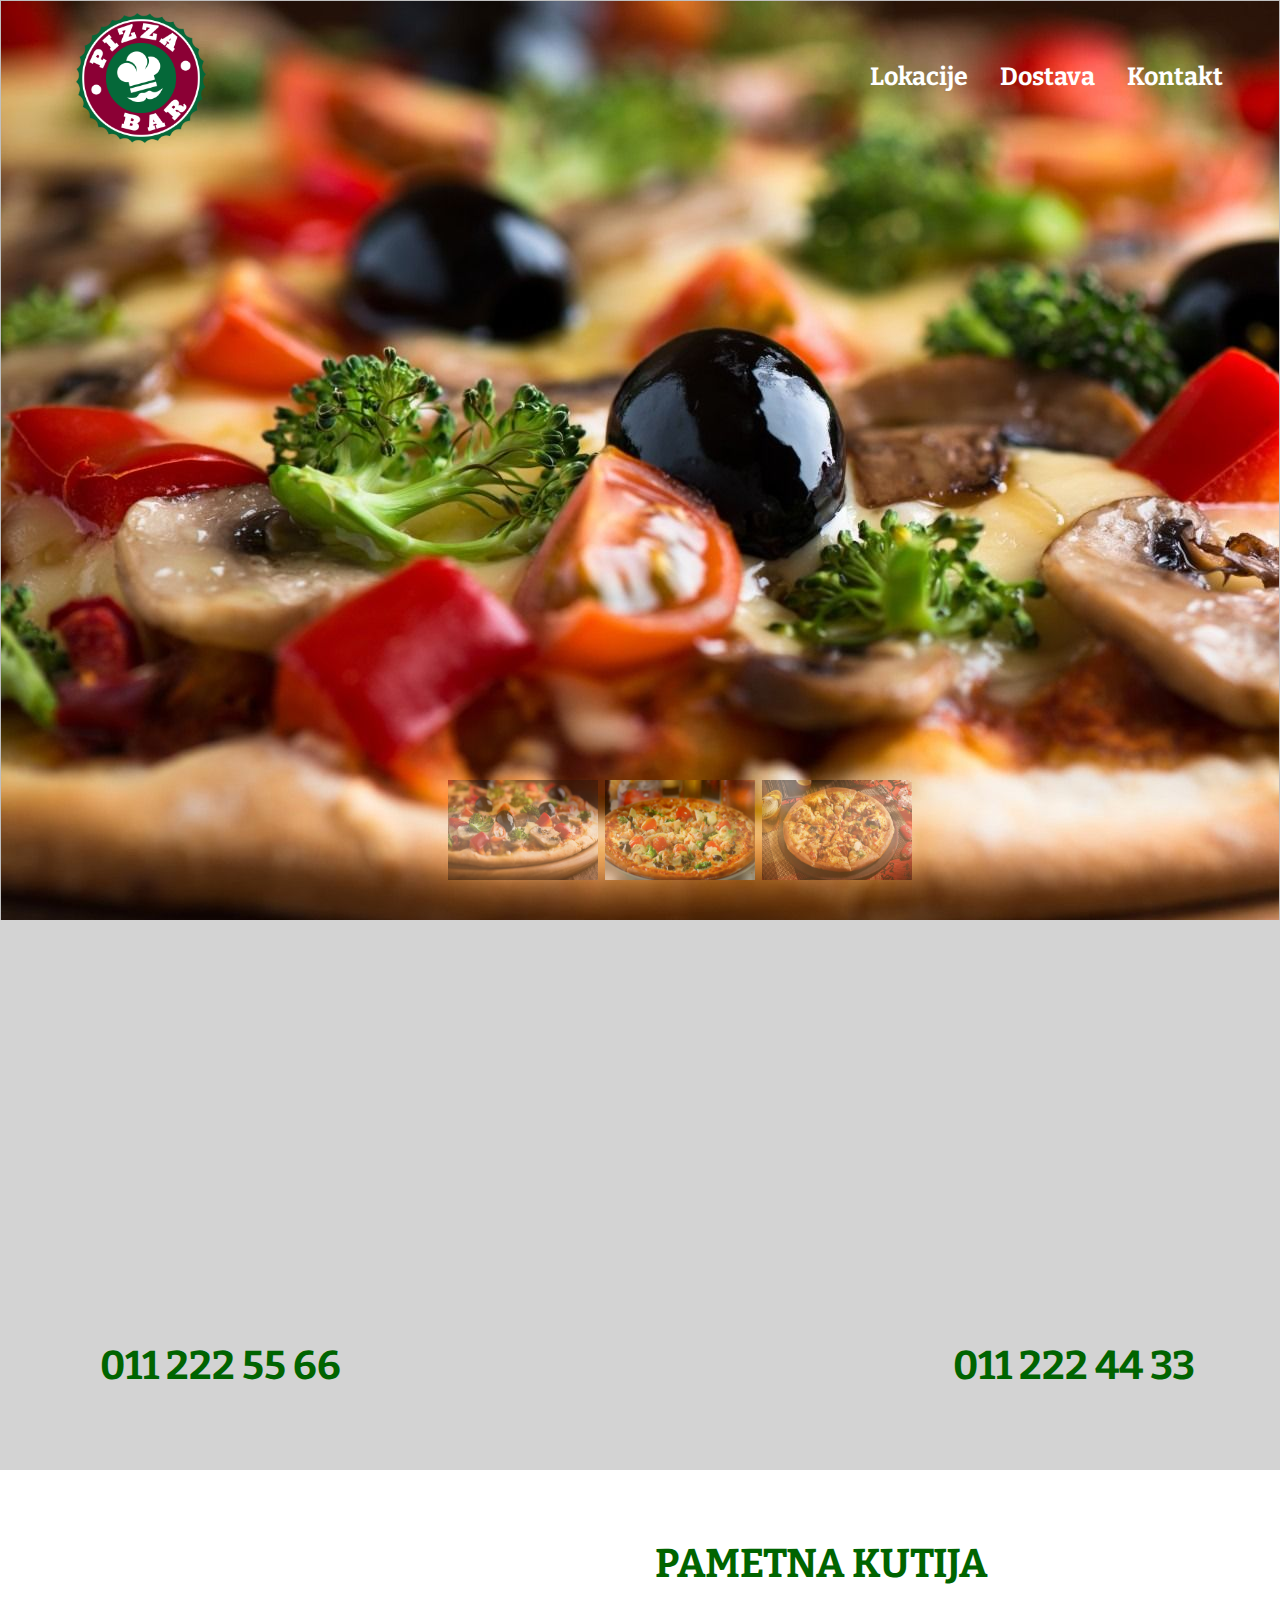
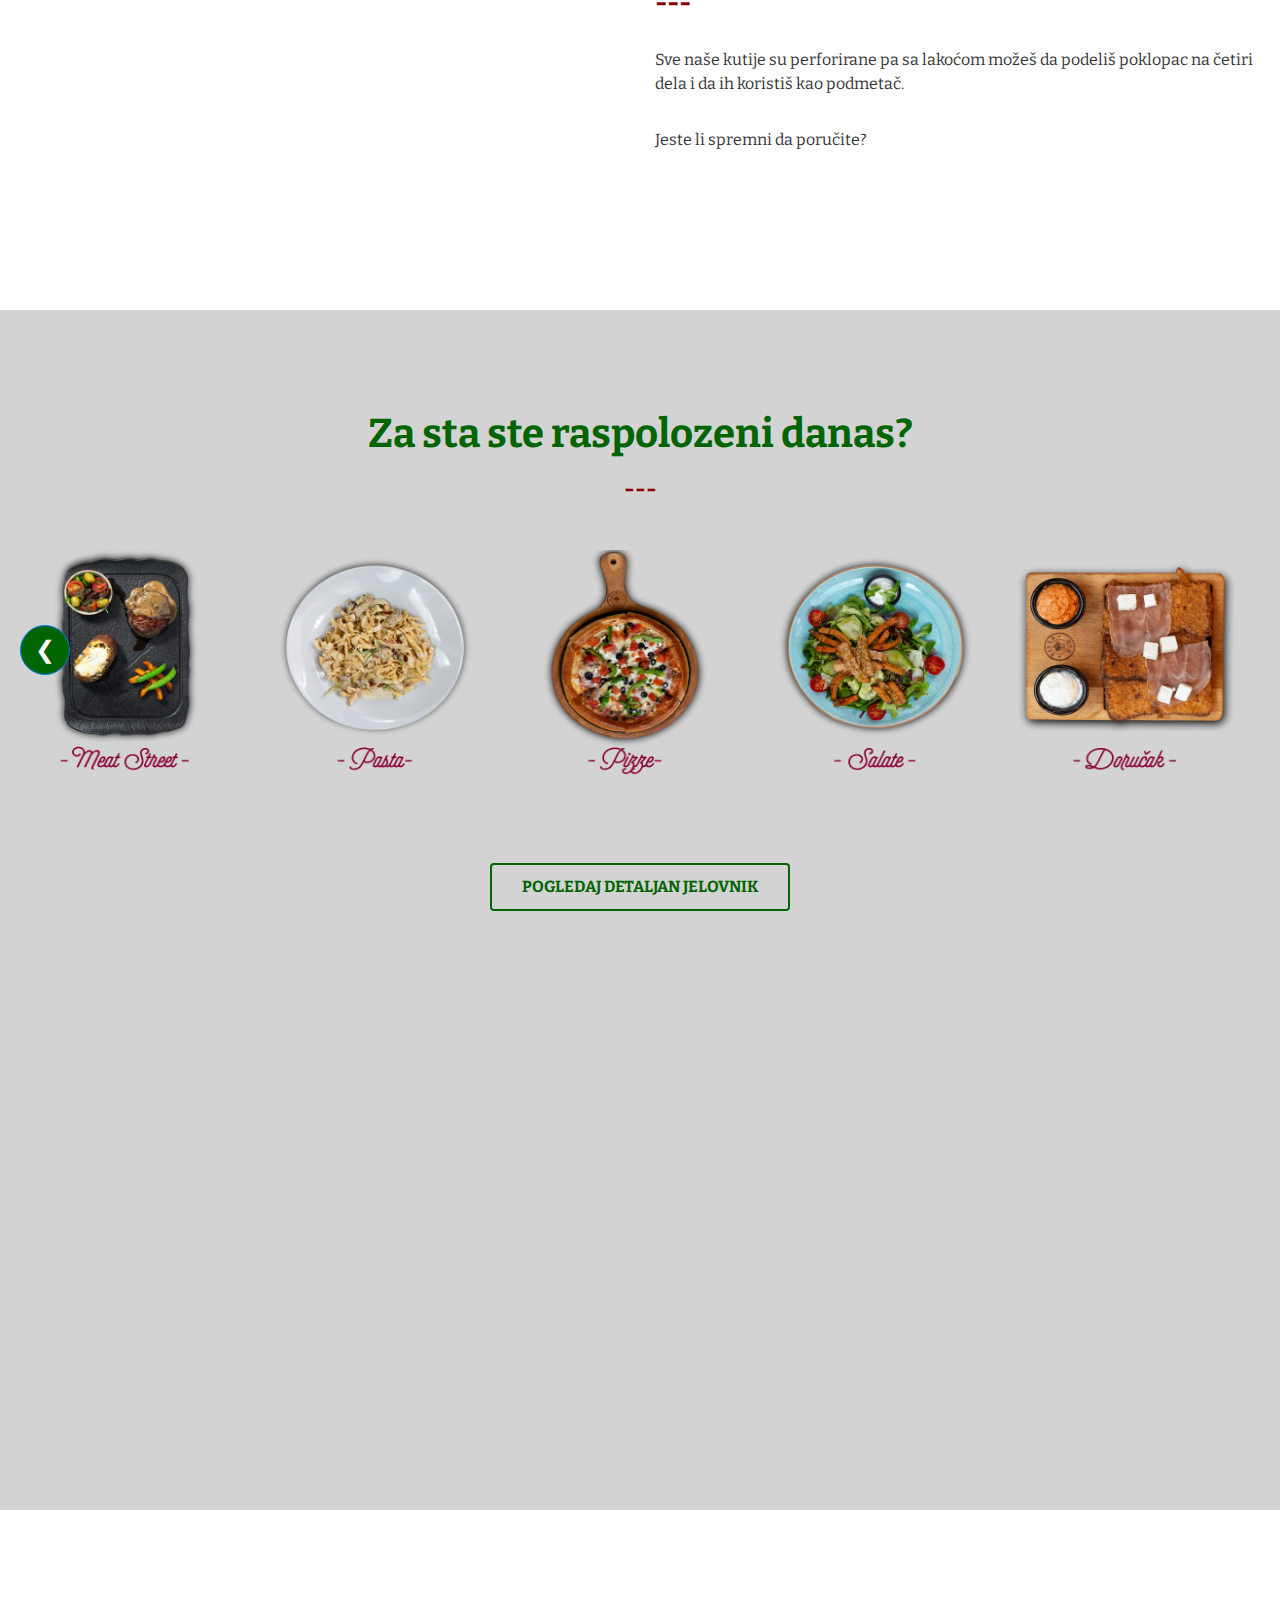
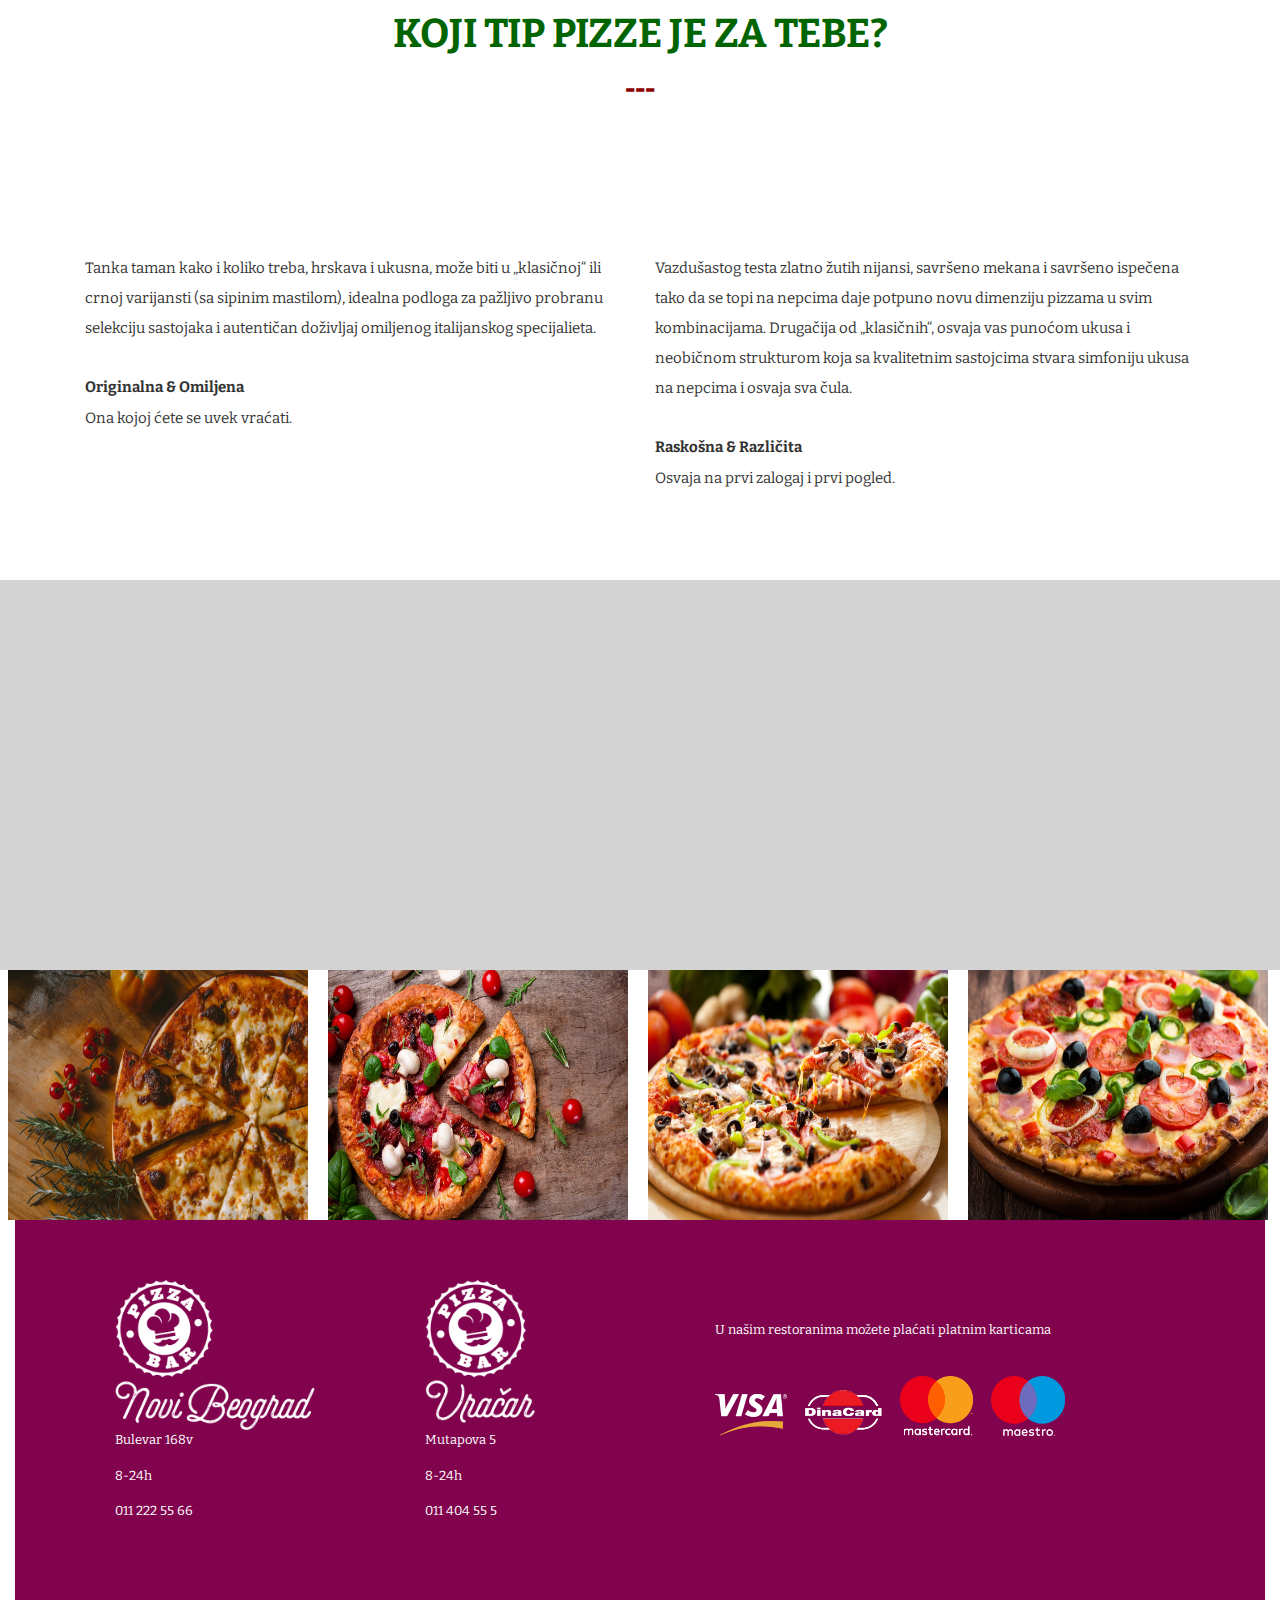
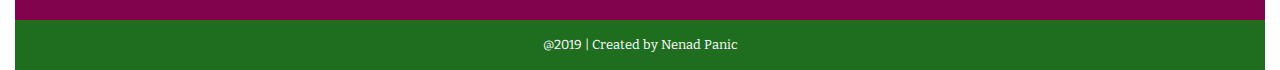
<file: index.html>
<!DOCTYPE html>
<html lang="en">
<head>
    <meta charset="UTF-8">
    <meta name="viewport" content="width=device-width, initial-scale=1.0">
    <meta http-equiv="X-UA-Compatible" content="ie=edge">
    <link rel="stylesheet" href="https://stackpath.bootstrapcdn.com/bootstrap/4.3.1/css/bootstrap.min.css" integrity="sha384-ggOyR0iXCbMQv3Xipma34MD+dH/1fQ784/j6cY/iJTQUOhcWr7x9JvoRxT2MZw1T" crossorigin="anonymous">
    <link href="https://fonts.googleapis.com/css?family=Bitter&display=swap" rel="stylesheet">
    <link href="https://fonts.googleapis.com/css?family=Pacifico&display=swap" rel="stylesheet">
    <link href="Styling/style.css" rel="stylesheet">
    <link href="Styling/animations.css" rel="stylesheet">
    <title>Pizza Place</title>
</head>
<body>
  
    <!--NAVBAR-->
              <!--PIZZA MAIN SLIDESHOW-->
              <main role="main" class="inner cover main" >
                <img id="aboveLayer" width="100%" height="100%" >
                <img id="underLayer" width="100%" height="100%" >
                <button class="btn btn-primary" id="order-btn">NARUCI SADA</button>
                    <nav class="navbar navbar-expand-lg " id="navbar">
                            <a class="navbar-brand" href="#"><img src="Assets/logo.png" width="130px" id="logo"></a>
                           <p id="intro-text">Your Happy Place</p>
                          <!--NAV BAR ITEMS-->
                            <div class="collapse navbar-collapse" id="navbarSupportedContent">
                              <ul class="navbar-nav mr-auto">
                              </ul>
                              <span class="nav-item">
                                    <ul class="navbar-nav ml-auto">
                                            <li class="nav-item ">
                                              <a class="nav-link" href="#"><b>Lokacije</b> </a>
                                            </li>
                                            <li class="nav-item ">
                                              <a class="nav-link" href="#"><b>Dostava</b> </a>
                                            </li>
                                            <li class="nav-item">
                                              <a class="nav-link" href="#"><b>Kontakt</b></a>
                                            </li>
                                            <li class="nav-item dropdown">
                                            </li>
                                          </ul>
                              </span>
                            </div>
                          </nav>
                          <!--/END OF NAVBAR-->

                          <!--PIZZA CHOICE IMAGES-->
                          <div class="container" id="pizza-thumbnail">
                            <div class="row" id="pizza-pics-row">
                                <img src="Assets/pizza1.jpg" width="150px"height="100px" id="pizzapic" class="img1">
                                <img src="Assets/pizza2.jpg" width="150px"height="100px"id="pizzapic" class="img2">
                                <img src="Assets/pizza3.jpg" width="150px"height="100px"id="pizzapic" class="img3">
                            </div>
                          </div>
              </main>
              <!--FIRST CONTAINER-->
              <div class="container" id="firstContainer">
                <div class="row" id="first-row">
                  <div class="col-md-4" id="left-col" >
                    <img src="Assets/NBG.png" width="400px" height="350px" id="nbg-pizza" >
                    <br>
                    <h1>011 222 55 66</h1>
                  </div>
                  <div class="col-md-4">
                      <img src="Assets/Pizza-girl.png" width="420px" height="550px" id="pizza-girl">
                  </div>
                  <div class="col-md-4" id="right-col" >
                      <img src="Assets/Vracar.png" width="400px" height="350px" id="vracar-pizza" >
                      <br>
                      <h1>011 222 44 33</h1>
                  </div>
                </div>
              </div>
              <!--SECOND CONTAINER-->
             <div class="container" id="secondContainer">
              <div class="row">
                <div class="col-md-6">
                  <img src="Assets/box.png" width="520"height="380" id="pizza-box">
                </div>
                <div class="col-md-6">
                  <h2>PAMETNA KUTIJA</h2>
                  <h3 style="font-weight: bold">---</h3>
                  <p id="box-description">Sve naše kutije su perforirane pa sa lakoćom možeš da podeliš poklopac na četiri dela i da ih koristiš kao podmetač.</p>
                  <br>
                  <br>
                  <br>
                  <br>
                  <p>Jeste li spremni da poručite?</p>
                  <br>             
                  <img src="Assets/box-uputstvo.png" width="550"height="90" id="box-uputstvo" style="opacity:0">
                </div>
              </div>
             </div>
             <!--THIRD CONTAINER-->
             <div class="container" id="thirdContainer">
                <h4>Za sta ste raspolozeni danas?</h4>
                <p id="crtica">---</p>
                <div class="row" id="food-row">
                    <img src="Assets/Meat-Street_Jelovnik-1028x1200.png" width="250"height="270" id="imgFood1">
                    <img src="Assets/Pasta_Jelovnik-1028x1200.png" width="250"height="270" id="imgFood2">
                    <img src="Assets/Pizze_Jelovnik-1028x1200.png" width="250"height="270" id="imgFood3">
                    <img src="Assets/Salate_Jelovnik-1028x1200.png" width="250"height="270" id="imgFood4">   
              
                  <img src="Assets/Dorucak_Jelovnik-1028x1200.png" width="250"height="270" id="imgFood5">
                  <img src="Assets/Potazi-Supe_Jelovnik-1028x1200.png" width="250"height="270" id="imgFood6">
                  <img src="Assets/Sendvic_Jelovnik-1028x1200.png" width="250"height="270" id="imgFood7">
                  <img src="Assets/Dezerti_Jelovnik-1028x1200.png" width="250"height="270" id="imgFood8">   
                  <button id="button1" class="btn btn-primary">&#10094;</button>
                </div>
                <input id="jelovnik-btn" type="button" width="150" height="80s" class="btn btn-outline-success" value="POGLEDAJ DETALJAN JELOVNIK">
             </div>
             <!--FORTH CONTAINER-->
             <div class="container" id="fourthContainer">
                 <iframe id="iframe" width="860" height="460" src="https://www.youtube.com/embed/VcIV099DyIk" frameborder="0" allow="accelerometer; autoplay; encrypted-media; gyroscope; picture-in-picture" allowfullscreen></iframe>
             </div>
             <!--FIFTH CONTAINER-->
            <div class="container" id="fifthContainer">
              <h4>KOJI TIP PIZZE JE ZA TEBE?</h4>
              <p id="crtica"><b>---</b></p>
              <div class="row">
                <div class="col-md-6">
                  <img src="Assets/Italian-Style.png" id="italian-style" width="480"height="110" style="margin-bottom: 20px">
                  <p class="tekst-pizze">Tanka taman kako i koliko treba, hrskava i ukusna, može biti u „klasičnoj“ ili crnoj varijansti (sa sipinim mastilom), idealna podloga za pažljivo probranu selekciju sastojaka i autentičan doživljaj omiljenog italijanskog specijalieta.
                    </p>
                  <br>
                  <p style="font-size: 15px;line-height: 8px"><b>Originalna & Omiljena</b></p>
                  <p style="font-size: 15px">Ona kojoj ćete se uvek vraćati.</p>
                </div>
                <div class="col-md-6">
                  <img src="Assets/Chicago-Style.png" id="chicago-style"width="480"height="110"style="margin-bottom: 20px">
                  <p class="tekst-pizze">
                      Vazdušastog testa zlatno žutih nijansi, savršeno mekana i savršeno ispečena tako da se topi na nepcima daje potpuno novu dimenziju pizzama u svim kombinacijama. Drugačija od „klasičnih“, osvaja vas punoćom ukusa i neobičnom strukturom koja sa kvalitetnim sastojcima stvara simfoniju ukusa na nepcima i osvaja sva čula.</p>
                  <br>
                  <p style="font-size: 15px;line-height: 8px"><b>Raskošna & Različita</b></p>
                  <p style="font-size: 15px">Osvaja na prvi zalogaj i prvi pogled.</p>
                </div>
              </div>
            </div>
            <!--SIXTH CONTAINER-->
            <div class="container" id="sixthContainer">
              <img src="Assets/No-Pets-02.png" id="pets"width="70%"height="70%"style="margin-left:15%;margin-top:40px;margin-bottom:40px">
            </div>
            <!--SEVENTH CONTAINER-->
            <div class="container" id="seventhContainer">
              <!--THUMBNAILS-->
                <div class="row">
                    <div class="column">
                      <img src="Assets/rst1.jpg" onclick="openModal();currentSlide(1)" class="hover-shadow thumbnail" id="thumbnail1">
                    </div>
                    <div class="column">
                      <img src="Assets/rst2.jpg" onclick="openModal();currentSlide(2)" class="hover-shadow thumbnail"id="thumbnail2">
                    </div>
                    <div class="column">
                      <img src="Assets/rst3.jpg" onclick="openModal();currentSlide(3)" class="hover-shadow thumbnail"id="thumbnail3">
                    </div>
                    <div class="column">
                      <img src="Assets/rst4.jpg" onclick="openModal();currentSlide(4)" class="hover-shadow thumbnail"id="thumbnail4">
                    </div>
                  </div>
                  
                  <!-- The MODAL-->
                  <div id="myModal" class="modal">
                    <span class="close cursor" onclick="closeModal()">&times;</span>
                    <div class="modal-content">
                  
                      <div class="mySlides">
                        <div class="numbertext">1 / 4</div>
                        <img src="Assets/rst1.jpg" style="width:100%">
                      </div>
                  
                      <div class="mySlides">
                        <div class="numbertext">2 / 4</div>
                        <img src="Assets/rst2.jpg" style="width:100%">
                      </div>
                  
                      <div class="mySlides">
                        <div class="numbertext">3 / 4</div>
                        <img src="Assets/rst3.jpg" style="width:100%">
                      </div>
                  
                      <div class="mySlides">
                        <div class="numbertext">4 / 4</div>
                        <img src="Assets/rst4.jpg" style="width:100%">
                      </div>
                  
                      <!-- Next/previous controls -->
                      <a class="prev" onclick="plusSlides(-1)">&#10094;</a>
                      <a class="next" onclick="plusSlides(1)">&#10095;</a>
                  </div>
            </div>
            <!--FORE_FOOTER-->
            <div  id="footer">
              <div class="row">
                <div class='col-md-6'>
                  <div class="row">
                      <div class="col-md-3 nbg" style="margin-left:100px; margin-top:60px;">
                          <img src="Assets/NBG-logo-02_Futer.png" width="200"height="150">
                          <p class="paragraph">  Bulevar 168v</p>
                          <p class="paragraph">  8-24h</p>
                          <p class="paragraph">  011 222 55 66</p>
                        </div>
                        <div class="col-md-3 vracar" style="margin-left:150px;margin-top:60px;">
                          <img src="Assets/Vracar-logo_Futer.png" width="110"height="150">
                          <p class="paragraph">Mutapova 5</p>
                          <p class="paragraph">8-24h</p>
                          <p class="paragraph">011 404 55 5</p>
                        </div>
                  </div>
                </div>
                <div class="col-md-6">
                  <p class="paragraph" style="margin-top:100px;margin-left:60px">U našim restoranima možete plaćati platnim karticama</p>
                  <img src="Assets/Kartice-02_Futer.png" height="60"width="350" style="margin-left:60px;margin-top:20px">
                </div>
              </div>
            </div>
            <!--FOOTER-->
            <footer>
              <p class="paragraph" style="padding-top:15px">@2019 | Created by Nenad Panic</p>
            </footer>
            <!--GET BACK ON TOP BUTTON-->
            <a href="#" class="btn btn-primary" id="get-up-btn" >UP</a>
            <!--SCRIPT-->
    <script src="Script/main.js"></script>
</body>
</html>
</file>
<file: Styling/style.css>
html {
    scroll-behavior: smooth;
}
body {
    background-color: white;
    font-family: 'Bitter', serif;
    color:#333333;
}
li {
    font-size:25px;
    padding:8px;
}
#logo {
    margin-left:20px;
}
a {
    color:white;
}
a:hover {
    color:darkred;
}
#navbar {
    background-color: transparent;
}
main {
    height:900px;
    max-width:1920px;
    margin:auto;
    background:transparent;
    overflow: hidden;
}
#underLayer {
    z-index: -2;
    position: absolute;
    top:600px;
}
#aboveLayer {
    z-index: -1;
    position: absolute;
    top:900px;  
}
#order-btn {
    background-color: darkred;
    border-color: darkred;
    outline-color: darkred;
    position:absolute;
    top:500px;
    left:44%;
    opacity:0;
}
#order-btn:hover {
    background-color: darkgreen;
    border-color: darkgreen;
}
#intro-text {
    position:relative;
    top:300px;
    left:130px;
    color:white;
    font-size: 90px;
    font-family: 'Pacifico', cursive;
    opacity:0;
    text-shadow: 2px 2px #333333;
}
.hide {
    opacity:0;
    transition: opacity 4000ms;
}
.show {
    opacity:1;
    transition: opacity 4000ms;
}
#pizza-thumbnail {
    position:relative;
    top:620px;
    margin-left:35%;
}
#pizzapic {
    margin-right:7px;
    opacity:0.5;
}
#pizzapic:hover {
    opacity:1;
}
/*FIRST CONTAINER PROPERTIES*/
#firstContainer {
    margin-top:20px;
    background-color: lightgray;
    max-width:1920px;
}
#pizza-girl {
    opacity:0;
    position:relative;
    margin:auto;
    position:relative;
    transition-duration:0.5s;
}
#nbg-pizza {
    position:relative;
    opacity:0;
    right:400px;
    margin:auto;
    transition-duration: 0.5s;
}
#left-col {
    margin:auto;
}
#right-col {
    margin:auto;
}
#vracar-pizza {
    opacity:0;
    position:relative;
    left:400px;
    margin:auto;
    transition-duration:0.5s;
}
h1 {
    margin-left:85px;
    color:darkgreen;
    font-size:40px;
    font-weight:bold;
}
/*HOVER*/
#nbg-pizza:hover {
    width:420px;
    height:370px;
    
}
#vracar-pizza:hover {
    width:420px;
    height:370px;
}
#pizza-girl:hover {
    width:430px;
    height:560px;   
}
/*SECOND CONTAINER*/
#secondContainer {
    max-width:100%;
    height:440px;
    background-color: white;
}
#pizza-box{
    position:relative;
    right:650px;
    top:60px;
    transition-duration: 0.5s
}
#pizza-box:hover {
    transform: scale(1.1)
}
#box-uputstvo {
    position:relative;
    left:650px;
    opacity:0;
}
h2 {
    font-weight: bold;
    color:darkgreen;
    font-size:40px;
    position:relative;
    top:70px;
}
h3 {
    color:darkred;
    position: relative;
    top:60px;
}
#box-description {
    position: relative;
    top:80px;
}
/*third Container*/
#thirdContainer {
    height:700px;
    background-color: lightgray;
    max-width: 100%;
    overflow:hidden;
}
h4 {
    color:darkgreen;
    text-align: center;
    font-weight: bold;
    font-size: 40px;
    padding-top:100px;
}
#crtica {
    text-align: center;
    padding-top:5px;
    font-weight:bolder;
    font-size:24px;
    color:darkred;
}
#button1 {
    position:absolute;
    right:95%;
    top:362%;
    width:50px;
    height:50px;
    border-radius:50%;
    background-color:darkgreen;
    color:white;
    font-size:24px;
    text-align: center;
    outline-color: transparent;
}
#button1:hover {
    background-color:darkred;
   
}
#jelovnik-btn {
    position:relative;
    top:300px;
    left:38%;
    font-weight:bold;
    margin-top:40px;
    margin-bottom:40px;
    padding:10px;
    padding-left:30px;
    padding-right:30px;
    color:darkgreen;
    border: 2px solid darkgreen;
    transition-duration:0.2s;
}
#jelovnik-btn:hover {
    transform: scaleX(1.02);
    color:white;
    background-color:darkred;
    border: 2px solid darkred;
}
/*FOURTH CONTAINER*/
#fourthContainer {
     background-color: lightgray;
     max-width:100%;
     height:500px;
     overflow: hidden;
}
#iframe {
    position:relative;
    top:-20px;
    left:220px; 
}
/*FIFTH CONTAINER*/
#fifthContainer {
    height:670px;
}
.tekst-pizze {
    line-height: 30px;
    font-size:15px;
}
#chicago-style, #italian-style {
    position:relative;
    opacity:0;
}
/*SIXTH CONTAINER*/
#sixthContainer {
    background-color: lightgrey;
    max-width: 100%;
}
#pets {
    opacity:0;
}
/*SEVENTH CONTAINER*/
#seventhContainer {
    max-width:100%
}
.row > .column {
    padding: 0 8px;
  }
  .row:after {
    content: "";
    display: table;
    clear: both;
  }
  /* Create four equal columns that floats next to eachother */
  .column {
    float: left;
    width: 25%;
  }
  /* The Modal (background) */
  .modal {
    display: none;
    position: fixed;
    z-index: 1;
    padding-top: 100px;
    left: 0;
    top: 0;
    width: 100%;
    height: 100%;
    overflow: auto;
    background-color: rgba(5, 2, 2, 0.49);
  } 
  /* Modal Content */
  .modal-content {
    position: relative;
    margin: auto;
    padding: 0;
    width: 40%;
    max-width: 900px;
  }
  /* The Close Button */
  .close {
    color: black;
    position: absolute;
    top: 10px;
    right: 25px;
    font-size: 35px;
    font-weight: bold;
  }
  .close:hover,
  .close:focus {
    color: #999;
    text-decoration: none;
    cursor: pointer;
  }
  /* Hide the slides by default */
  .mySlides {
    display: none;
  }
  /* Next & previous buttons */
  .prev,
  .next {
    cursor: pointer;
    position: absolute;
    top: 50%;
    width: auto;
    padding: 16px;
    margin-top: -50px;
    color: black;
    background: rgba(240, 232, 232, 0.49);
    font-weight: bold;
    font-size: 20px;
    transition: 0.6s ease;
    border-radius: 20%  solid white;
    user-select: none;
    -webkit-user-select: none;
  }
  /* Position the "next button" to the right */
  .next {
    right: 0;
    border-radius: 50% 50% solid white;;
  }
  /* On hover, add a black background color with a little bit see-through */
  .prev:hover,
  .next:hover {
    background-color: rgba(0, 0, 0, 0.8);
  }
  /* Number text (1/3 etc) */
  .numbertext {
    color: #f2f2f2;
    font-size: 12px;
    padding: 8px 12px;
    position: absolute;
    top: 0;
  }
  img.hover-shadow {
    transition: 0.2s;
  }
  .hover-shadow:hover {
      color:white;
      box-shadow: 0 4px 8px 0 rgba(0, 0, 0, 0.4), 0 6px 20px 0 rgba(0, 0, 0, 0.19);
      transform: scale(1.03)
  }
  .thumbnail {
      width:300px;
      height:250px;
      height:250px;
  }
  /*Footer almost*/
  #footer {
      background-color:rgb(129, 3, 77);
      width:100%; 
      height:400px
  }
  .paragraph {
      color:white;
      font-size:13px;     
  }
  /*Footer*/
  footer {
      background-color:rgb(31, 109, 31);
      height:50px;
      width:100%;
      text-align:center
  }
  /*GET UP BUTTON*/
  #get-up-btn {
      color:white;
      background-color:rgb(31, 109, 31);
      opacity:0;
      text-align:center;
      padding-top:  18px;
      width:60px;
      height:60px;
      border-radius:50%;
      z-index: 1;
      position: fixed;
      top:88%;     
      left:93%;
  }
  #get-up-btn:hover {
      opacity:0.6
  }
 
@media (max-height : 900px) {
    #underLayer, #aboveLayer {
        height:140%
    }
}

/*OD 1090 DO 630*/
@media screen 
  and (max-width:900px)  { 
    body {
        display:none;
    }
}
/*MAX_WIDTH - 100 je aktuelna sirina na kojoj kod radi*/
@media screen 
  and (min-width: 900px) 
  and (max-width: 1100px)  {
    #underLayer, #aboveLayer {
        position:absolute;
        top:-300px;
        height:200%;
    }
    #navbar {
        position: absolute;
        top:-90px
    }
    #intro-text {
        font-size:90px;
        left:120px;
    }
    #order-btn {
        position: absolute;
        top:650px;
        left:380px;
        transform: scale(1.2);
    }
    #pizza-thumbnail {
        position: absolute;
        top:800px;
        left:-100px;
    }
    #nbg-pizza, #vracar-pizza, #pizza-box, #box-uputstvo, #italian-style, #chicago-style, .column, .nbg, .vracar {
        transform: scale(0.7);
    }
    #first-row{
        margin-right:150px;
    }
    #button1 {
        top:2230px;
        left:20px;
    }
    #jelovnik-btn {
        position: absolute;
        top:2430px;
        left:370px;
    }
    #iframe {
        position: relative;
        left:75px;
    }
    .vracar {
        position: absolute;
        left:150px;
    }
    #food-row {
        max-width: 80%;;
    }
    #get-up-btn {
        top:91%;
    }
}
/*1366px lap top*/
@media (min-width:1280px)
and (max-width:1366px) {
    #navbar {
        position: absolute;
        left:40px;
        top:-0px
    }
    #intro-text {
        font-size:80px;
        left:180px;
    }
    #order-btn {
        position: relative;
        top:650px;
        left:635px;
    }
    #pizza-thumbnail {
        position: absolute;
        top:780px;
    }
    #button1 {
        top:2225px;
        left:20px;
    }
}
/*ZAPRAVO JE MAX WIDTH 1430*/
@media screen 
  and (min-width: 1370px) 
  and (max-width: 1700px) {
    #underLayer, #aboveLayer {
        position:absolute;
        top:-300px;
        height:200%;
    }
    #navbar {
        position: absolute;
        left:40px;
    }
    #intro-text {
        font-size:90px;
        left:200px;
    }
    #order-btn {
        position: absolute;
        top:650px;
        left:700px;
        transform: scale(1.4);
    }
    #pizza-thumbnail {
        position: absolute;
        top:800px;
        left:55px;
        transform: scale(1.2);
    }
    #first-row{
        margin-left:50px;
    }
    #button1 {
        top:2225px;
        left:20px;
    }
    #jelovnik-btn {
        position: absolute;
        top:2440px;
        left:40%;
    }
    #iframe {
        position: relative;
        left:22%;
    }
    #thumbnail1{
        margin-left:120px;
    }
    #thumbnail2{
        margin-left:100px;
    }
    #thumbnail3{
        margin-left:50px;
    }
    #thumbnail4{
        margin-left:50px;
    }
    .vracar {
        position: absolute;
        left:150px;
    }
    #food-row {
        max-width: 80%;;
    }
    .column {
        transform: scale(1.05);
    }
    #get-up-btn {
        top:91%;
    }
}
/*ZAPRAVO JE MAX WIDTH 1920*/
@media screen 
  and (min-width: 1700px) 
  and (max-width: 2140px) {
    @keyframes fadeLeft {
        0% {right:400px;opacity:0}
        100% {right:-50px;opacity:1}
    }
    #underLayer, #aboveLayer {
        position:absolute;
        top:-300px;
        height:200%;
    }
    #navbar {
        position: absolute;
        left:350px;
    }
    #intro-text {
        font-size:90px;
        left:100px;
    }
    #order-btn {
        position: absolute;
        top:650px;
        left:880px;
        transform: scale(1.4);
    }
    #pizza-thumbnail {
        position: absolute;
        top:800px;
        left:115px;
        transform: scale(1.2);
    }
    #first-row{
        margin-left:90px;
    }
    #button1 {
        top:2225px;
        left:20px;
    }
    #jelovnik-btn {
        position: absolute;
        top:2425px;
        left:40%;
    }
    #iframe {
        position: relative;
        left:25%;
        transform: scale(1.1);
    }
    .vracar {
        position: absolute;
        left:450px;
    }
    #thumbnail1{
        margin-left:180px;
    }
    #thumbnail2{
        margin-left:100px;
    }
    #thumbnail3{
        margin-left:50px;
    }
    #thumbnail4{
        margin-left:50px;
    }
    #food-row {
        max-width: 80%;
    }
    .column {
        transform: scale(1.05);
    }
    #get-up-btn {
        top:91%;
    }
}
</file>
<file: Styling/animations.css>
.fadeLeft {
    animation-name:fadeLeft;
    animation-duration: 1.5s;
    animation-fill-mode:forwards;
}
@keyframes fadeLeft {
    0% {right:400px;opacity:0}
    100% {right:0;opacity:1}
}

.fadeRight {
    animation-name:fadeRight;
    animation-duration: 1.5s;
    animation-fill-mode:forwards;
}
@keyframes fadeRight {
    0% {left:400px;opacity:0;}
    100% {left:0;opacity:1}
}
.fadeIn {
    animation-name:fadeIn;
    animation-duration: 1.5s;
    animation-fill-mode:forwards;
}
@keyframes fadeIn {
    0% {opacity:0}
    100% {opacity:1}
}
.fadeOut {
    animation-name:fadeOut;
    animation-duration: 1.5s;
    animation-fill-mode:forwards;
}
@keyframes fadeOut {
    0% {opacity:1}
    100% {opacity:0}
}
</file>
